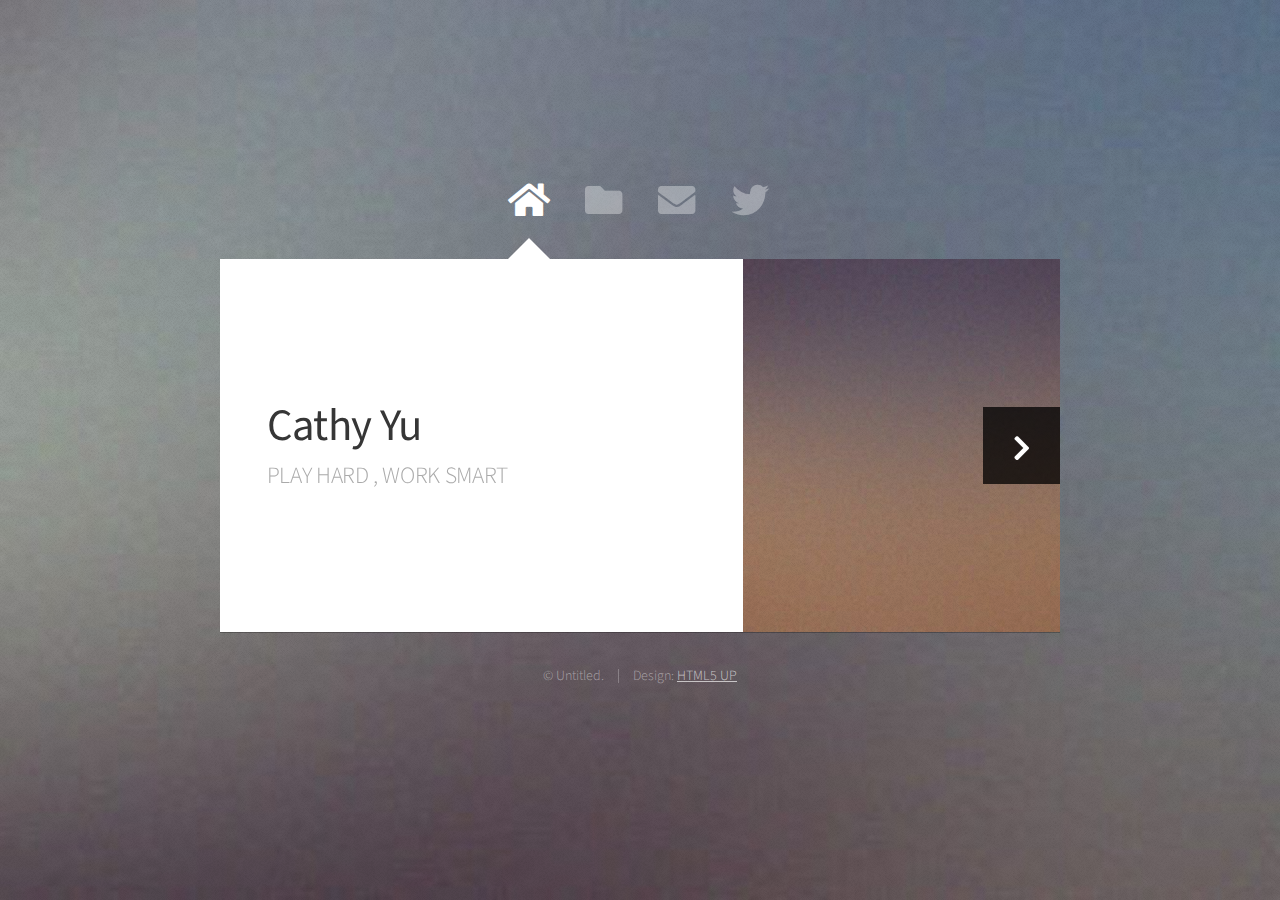
<file: index.html>
<!DOCTYPE HTML>
<html>
	<head>
		<title>My web</title>
		<meta charset="utf-8" />
		<meta name="viewport" content="width=device-width, initial-scale=1, user-scalable=no" />
		<link rel="stylesheet" href="assets/css/main.css" />
		<noscript><link rel="stylesheet" href="assets/css/noscript.css" /></noscript>
	</head>
	<body class="is-preload">

		<!-- Wrapper-->
			<div id="wrapper">

				<!-- Nav -->
					<nav id="nav">
						<a href="#" class="icon solid fa-home"><span>Home</span></a>
						<a href="#work" class="icon solid fa-folder"><span>Work</span></a>
						<a href="#contact" class="icon solid fa-envelope"><span>Contact</span></a>
						<a href="https://twitter.com/ajlkn" class="icon brands fa-twitter"><span>Twitter</span></a>
					</nav>

				<!-- Main -->
					<div id="main">

						<!-- Me -->
							<article id="home" class="panel intro">
								<header>
									<h1>Cathy Yu</h1>
									<p>PLAY HARD , WORK SMART</p>
								</header>
								<a href="#work" class="jumplink pic">
									<span class="arrow icon solid fa-chevron-right"><span>See my work</span></span>
									<img src="images/pic12.jpg" alt="" />
								</a>
							</article>

						<!-- Work -->
							<article id="work" class="panel">
								<header>
									<h2>Work</h2>
								</header>
								<p>
									Phasellus enim sapien, blandit ullamcorper elementum eu, condimentum eu elit.
									Vestibulum ante ipsum primis in faucibus orci luctus et ultrices posuere cubilia
									luctus elit eget interdum.
								</p>
								<section>
									<div class="row">
										<div class="col-4 col-6-medium col-12-small">
											<a target="_blank" href="index1.html" class="image fit"><img src="images/pic01.jpg" alt=""></a>
											大家來學網站開發
										</div>
										<div class="col-4 col-6-medium col-12-small">
											<a href="#" class="image fit"><img src="images/pic02.jpg" alt=""></a>
											網站程式設計實務
										</div>
										<div class="col-4 col-6-medium col-12-small">
											<a href="#" class="image fit"><img src="images/pic03.jpg" alt=""></a>
											Box Model
										</div>
										<div class="col-4 col-6-medium col-12-small">
											<a href="#" class="image fit"><img src="images/pic04.jpg" alt=""></a>
										</div>
										<div class="col-4 col-6-medium col-12-small">
											<a href="#" class="image fit"><img src="images/pic05.jpg" alt=""></a>
										</div>
										<div class="col-4 col-6-medium col-12-small">
											<a href="#" class="image fit"><img src="images/pic06.jpg" alt=""></a>
										</div>
										<div class="col-4 col-6-medium col-12-small">
											<a href="#" class="image fit"><img src="images/pic07.jpg" alt=""></a>
										</div>
										<div class="col-4 col-6-medium col-12-small">
											<a href="#" class="image fit"><img src="images/pic08.jpg" alt=""></a>
										</div>
										<div class="col-4 col-6-medium col-12-small">
											<a href="#" class="image fit"><img src="images/pic09.jpg" alt=""></a>
										</div>
										<div class="col-4 col-6-medium col-12-small">
											<a href="#" class="image fit"><img src="images/pic10.jpg" alt=""></a>
										</div>
										<div class="col-4 col-6-medium col-12-small">
											<a href="#" class="image fit"><img src="images/pic11.jpg" alt=""></a>
										</div>
										<div class="col-4 col-6-medium col-12-small">
											<a href="#" class="image fit"><img src="images/pic12.jpg" alt=""></a>
										</div>
									</div>
								</section>
							</article>

						<!-- Contact -->
							<article id="contact" class="panel">
								<header>
									<h2>Contact Me</h2>
								</header>
								<form action="#" method="post">
									<div>
										<div class="row">
											<div class="col-6 col-12-medium">
												<input type="text" name="name" placeholder="Name" />
											</div>
											<div class="col-6 col-12-medium">
												<input type="text" name="email" placeholder="Email" />
											</div>
											<div class="col-12">
												<input type="text" name="subject" placeholder="Subject" />
											</div>
											<div class="col-12">
												<textarea name="message" placeholder="Message" rows="6"></textarea>
											</div>
											<div class="col-12">
												<input type="submit" value="Send Message" />
											</div>
										</div>
									</div>
								</form>
							</article>

					</div>

				<!-- Footer -->
					<div id="footer">
						<ul class="copyright">
							<li>&copy; Untitled.</li><li>Design: <a href="http://html5up.net">HTML5 UP</a></li>
						</ul>
					</div>

			</div>

		<!-- Scripts -->
			<script src="assets/js/jquery.min.js"></script>
			<script src="assets/js/browser.min.js"></script>
			<script src="assets/js/breakpoints.min.js"></script>
			<script src="assets/js/util.js"></script>
			<script src="assets/js/main.js"></script>

	</body>
</html>
</file>
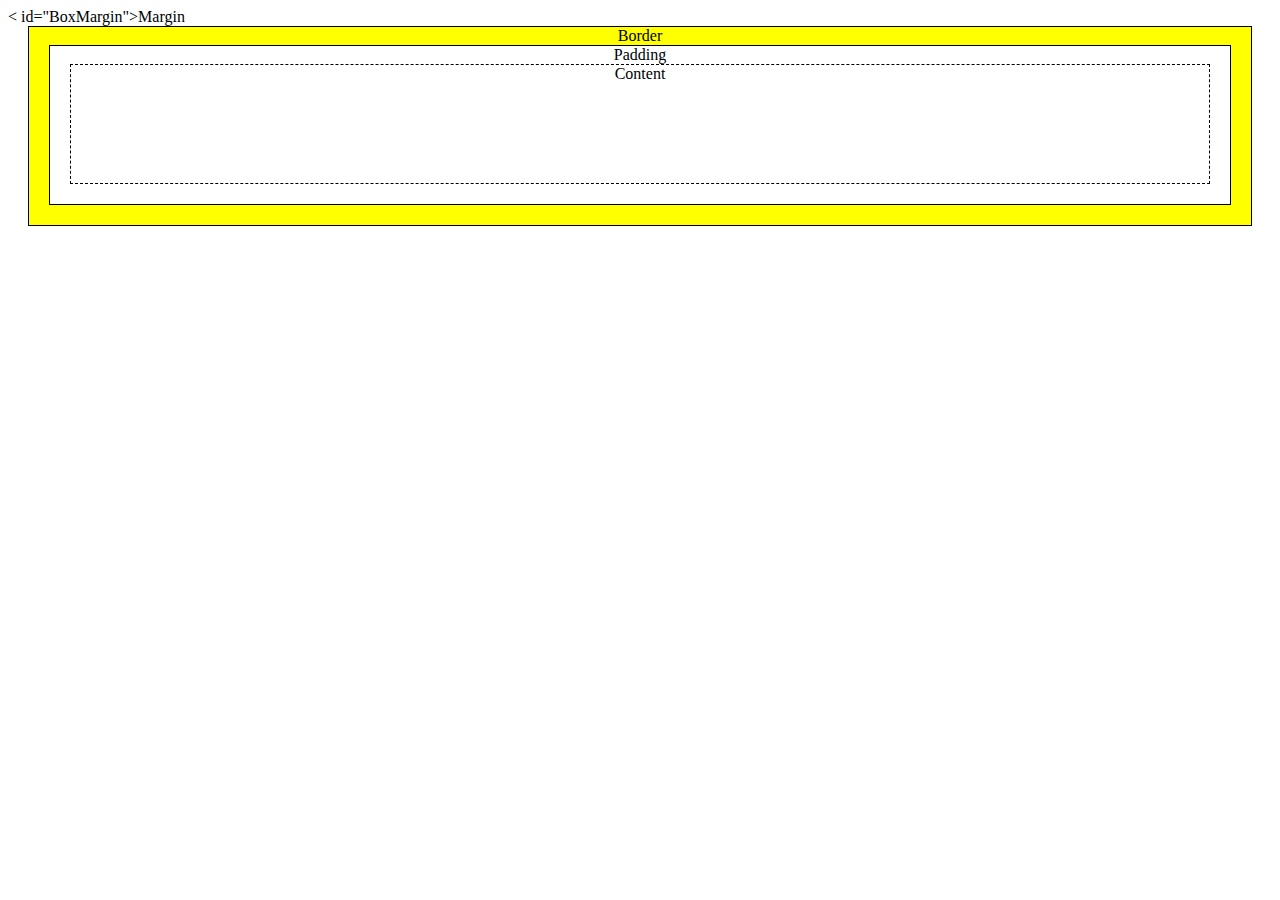
<file: box.html>
<!DOCTYPE html>

<html>
    <head>
        <meta charset="utf-8">
        <title></title>
        <link rel="stylesheet" href="box.css">
    </head>
    <body>
        <
        
        id="BoxMargin">Margin
            <div id="BoxBorder">Border
                <div id="BoxPadding">Padding
                    <div id="BoxContent">Content</div>
                </div>
            </div>
        </div>
    </body>
</html>
</file>
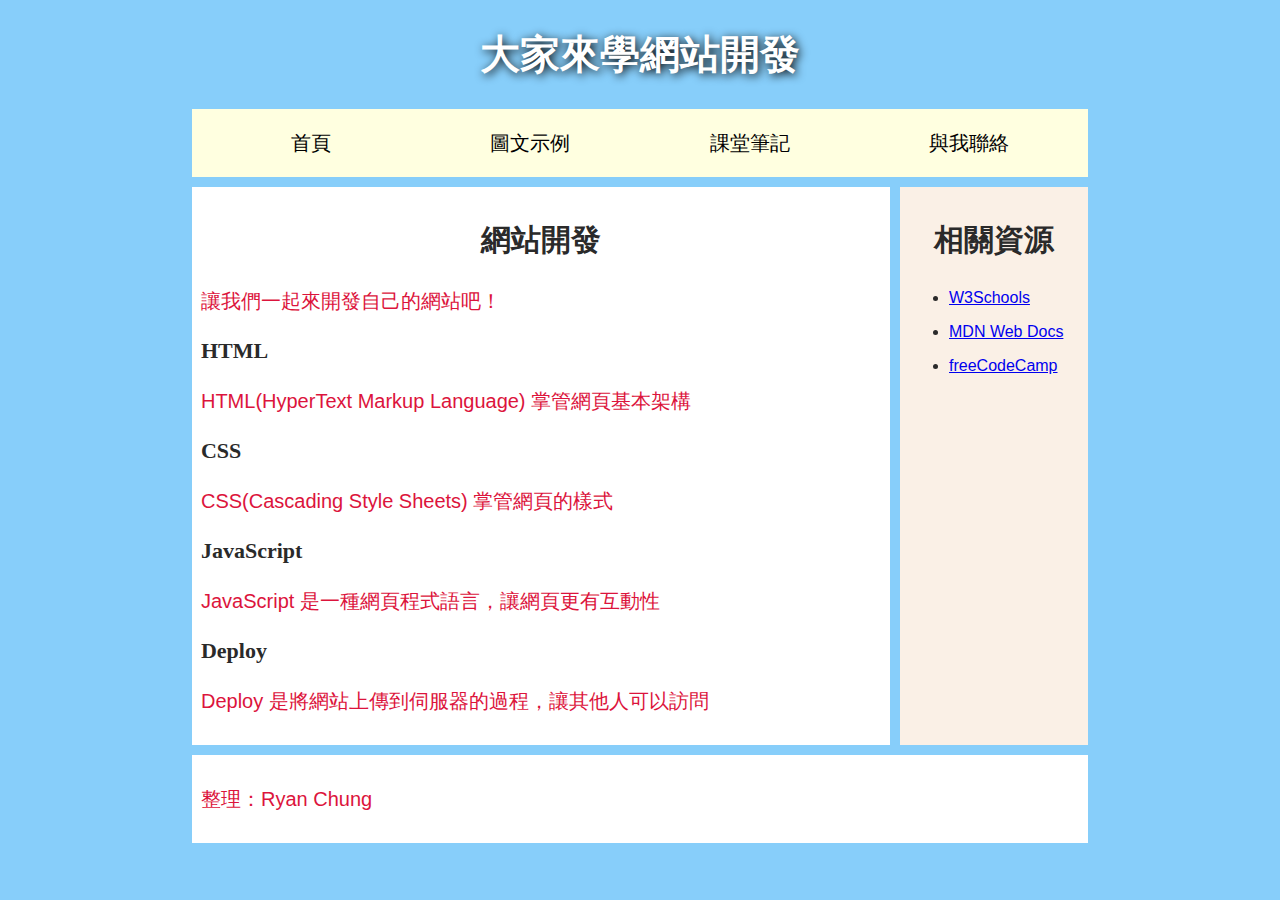
<file: index1.html>
<!DOCTYPE html>
<html>
    <head>
        <meta charset="utf-8">
        <title>My Web 123</title>
        <link rel="stylesheet" href="style.css">
    </head>
    <body>
        <header>
            <h1>大家來學網站開發</h1>
        </header>
        <nav>
            <ul>
                <li><a href="#">首頁</a></li>
                <li><a href="images.html">圖文示例</a></li>
                <li><a href="#">課堂筆記</a></li>
                <li><a href="contact_us.html">與我聯絡</a></li>
            </ul>
        </nav>
        <main>
            <article>
                <h2>網站開發</h2>
                <p>讓我們一起來開發自己的網站吧！</p>
                    <h3>HTML</h3>
                    <p>HTML(HyperText Markup Language) 掌管網頁基本架構</p>
                    <h3>CSS</h3>
                    <p>CSS(Cascading Style Sheets) 掌管網頁的樣式</p>
                    <h3>JavaScript</h3>
                    <p>JavaScript 是一種網頁程式語言，讓網頁更有互動性</p>
                    <h3>Deploy</h3>
                    <p>Deploy 是將網站上傳到伺服器的過程，讓其他人可以訪問</p>
            </article>
            <aside>
                <h2>相關資源</h2>
                <ul>
                    <li><a target="_blank" href="https://www.w3schools.com/">W3Schools</a></li>
                    <li><a target="_blank" href="https://developer.mozilla.org/">MDN Web Docs</a></li>
                    <li><a target="_blank" href="https://www.freecodecamp.org/">freeCodeCamp</a></li>
                </ul>
            </aside>
        </main>
        <footer>
            <p>整理：Ryan Chung</p>
        </footer>
    </body>
</html>
</file>
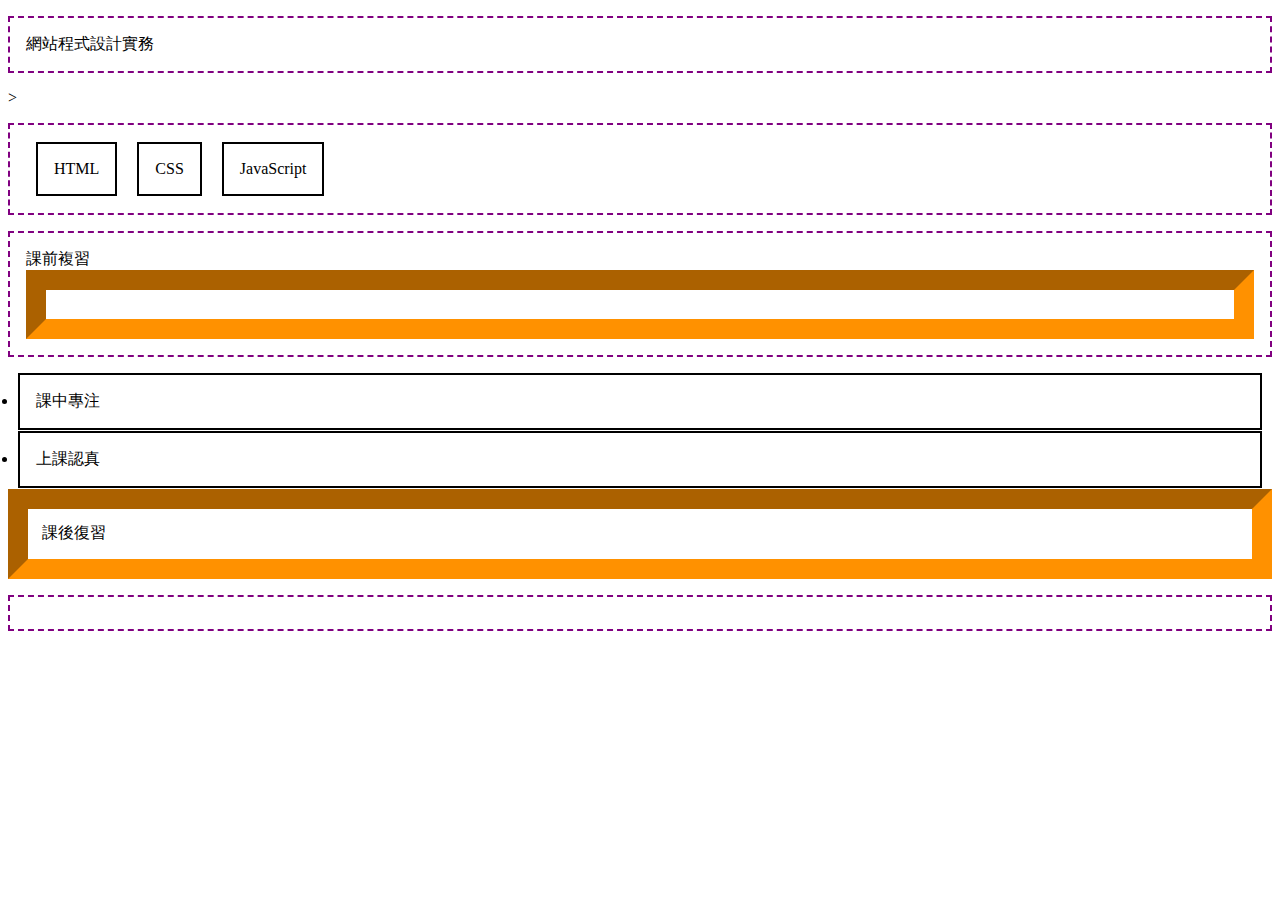
<file: index2.html>
<!DOCTYPE html>

<html>
    <head>
        <meta charset="utf-8">
        <title></title>
      
        <link rel="stylesheet" href="style-new.css">
    </head>
    <body>
        <p>網站程式設計實務</p>>
        <ul>

            <li>HTML</li>
            <li>CSS</li>
            <li>JavaScript</li>
        </ul>
        
        <p>課前複習<span class="block"><li>課中專注</li><li>上課認真</li></span>
        <span class="block">課後復習</span></p>
    </body>
</html>
</file>
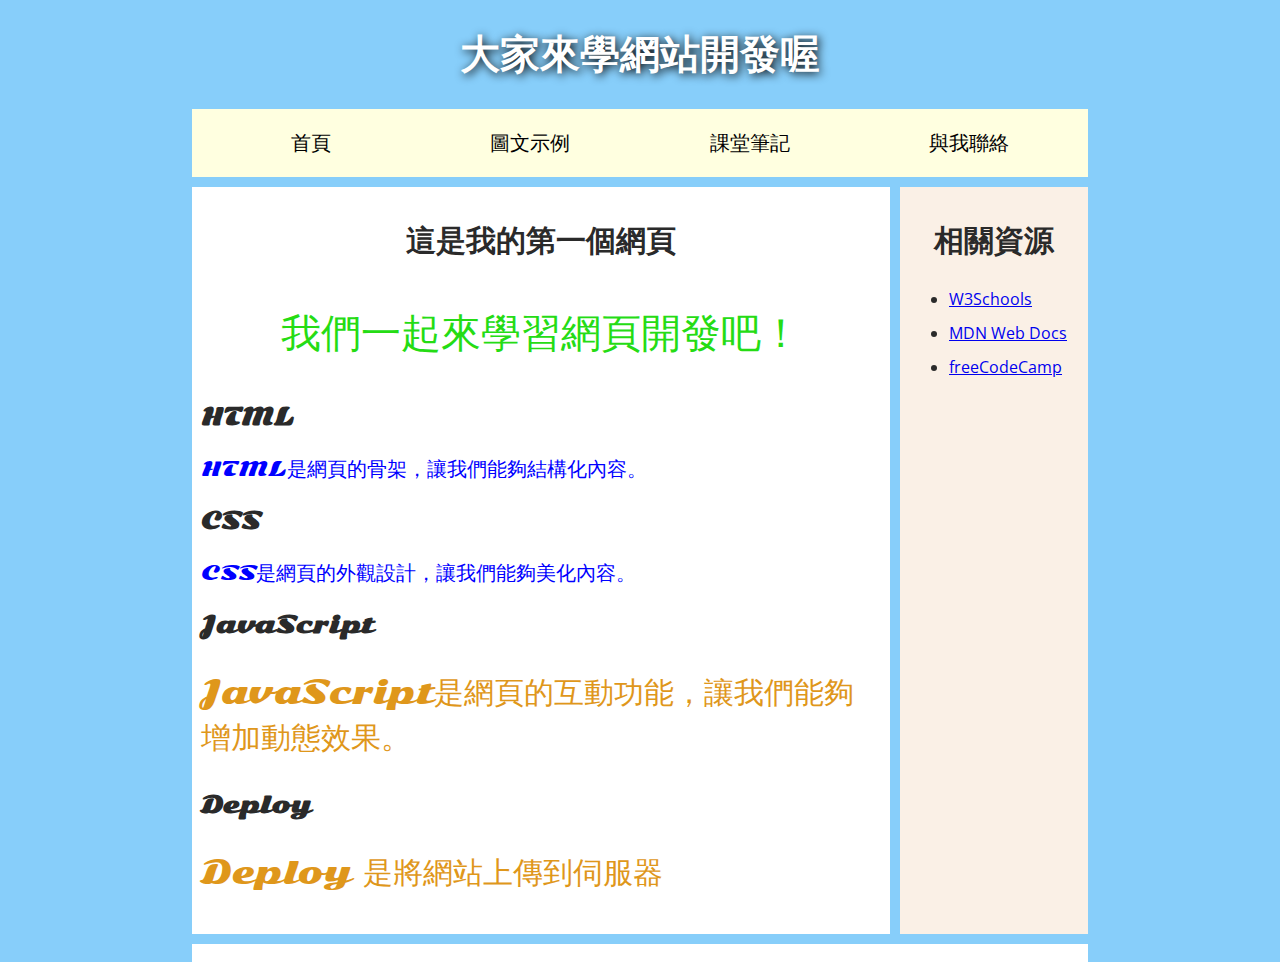
<file: index3.html>
<!DOCTYPE html>
<html>
    <head>
        <meta charset="utf-8">
        <title>My Web</title>
        <!-- //下面2行套用內部跟外部的CSS -->
        <link href="https://fonts.googleapis.com/css?family=Open+Sans+Condensed:300|Sonsie+One" rel="stylesheet">
        <link rel="stylesheet" href="style.css">
    </head>
    <body>
        <header>
            <h1>大家來學網站開發喔</h1>
        </header>
        <nav>
            <ul>
                <li><a href="#">首頁</a></li>
                <li><a href="images.html">圖文示例</a></li>
                <li><a href="#">課堂筆記</a></li>
                <li><a href="contact_us.html">與我聯絡</a></li>
            </ul>
        </nav>
        <main>
            <article>
                <h2>這是我的第一個網頁</h2>
                <p id="slogan">我們一起來學習網頁開發吧！</p>              
                    <h3>HTML</h3>
                    <p class="blueFont">HTML是網頁的骨架，讓我們能夠結構化內容。</p>                           
                    <h3>CSS</h3>
                    <p class="blueFont">CSS是網頁的外觀設計，讓我們能夠美化內容。</p>                      
                    <h3>JavaScript</h3>
                    <p class="redFont">JavaScript是網頁的互動功能，讓我們能夠增加動態效果。</p>              
                    <h3>Deploy</h3>
                    <p class="redFont">Deploy 是將網站上傳到伺服器</p>
                </article>           
            <aside>
                <h2>相關資源</h2>
                <ul>
                    <li><a target="_blank" href="https://www.w3schools.com/">W3Schools</a></li>
                    <li><a target="_blank" href="https://developer.mozilla.org/">MDN Web Docs</a></li>
                    <li><a target="_blank" href="https://www.freecodecamp.org/">freeCodeCamp</a></li>
                </ul>
            </aside>            
        </main>
        <footer>
            <!-- <p>整理:Cathy Yu</p> -->
        </footer>
    </body>
</html>
</file>
<file: assets/css/noscript.css>
/* Wrapper */

	#wrapper {
		opacity: 1 !important;
	}

/* Nav */

	#nav a {
		opacity: 1.0;
	}

		#nav a:before, #nav a:after {
			display: none;
		}

		#nav a span {
			top: 0;
			opacity: 1.0;
		}

			#nav a span:after {
				display: none;
			}

/* Main */

	#main {
		background: none;
		box-shadow: none;
	}

		#main > .panel {
			background: #ffffff;
			margin-bottom: 2em;
		}

			#main > .panel:last-child {
				margin-bottom: 0;
			}
</file>
<file: box.css>
div{
    border:1px solid black;
    margin:20px;
    text-align: center;
    margin-top: 0px;
}

#BoxContent{
    padding-bottom: 100px;
    border: 1px dashed black;
}
#BoxBorder{
    background-color: yellow;
}
#BoxPadding{
    background-color: white;
}
#BoxMargin{
    border: 1px dashed black;
}
</file>
<file: style.css>
/* || General setup */

html, body {
    margin: 0;
    padding: 0;
  }
  
  html {
    font-size: 10px;
    background-color: lightskyblue;
  }
  
  body {
    width: 70%;
    margin: 0 auto;
  }
  
  /* || typography */
  
  h1, h2, h3 {
    font-family: 'Sonsie One', cursive;
    color: #2a2a2a;
  }
  
  p, input, li {
    font-family: 'Open Sans Condensed', sans-serif;
    color: #2a2a2a;
  }
  
  h1 {
    font-size: 4rem;
    text-align: center;
    color: white;
    text-shadow: 2px 2px 10px black;
  }
  
  h2 {
    font-size: 3rem;
    text-align: center;
  }
  
  h3 {
    font-size: 2.2rem;
  }
  
  p, li {
    font-size: 1.6rem;
    line-height: 1.5;
  }
  
  /* || header layout */
  
  nav, article, aside, footer {
    background-color: white;
    padding: 1%;
  }
  
  nav {
    height: 50px;
    background-color: lightyellow;
    display: flex;
    margin-bottom: 10px;
  }
  
  nav ul {
    padding: 0;
    list-style-type: none; 
    flex: 2;
    display: flex;
  }
  
  nav li {
    display: inline;
    text-align: center;
    flex: 1;
  }
  
  nav a {
    display: inline-block;
    font-size: 2rem;
    text-transform: uppercase;
    text-decoration: none;
    color: black;
  }
  
  nav form {
    flex: 1;
    display: flex;
    align-items: center;
    height: 100%;
    padding: 0 2em;
  }
  
  input {
    font-size: 1.6rem;
    height: 32px;
  }
  
  input[type="search"] {
    flex: 3;
  }
  
  input[type="submit"] {
    flex: 1;
    margin-left: 1rem;
    background: #333;
    border: 0;
    color: white;
  }
  
  /* || main layout */
  
  main {
    display: flex;
  }
  
  article {
    flex: 4;
  }
  
  aside {
    flex: 1;
    margin-left: 10px;
    background-color: linen;
  }
  
  aside li {
    padding-bottom: 10px;
  }
  
  footer {
    margin-top: 10px;
  }

 img{
   width: 30%; /*把圖片縮小*/
 } 

 p{
    color:crimson;
    font-size: 20px;
 }

 #slogan{
    color:rgb(37, 220, 20);
    font-size: 4rem;
    text-align: center;
    /*font-family: 'Sonsie One', cursive;*/
 }

 .blueFont{
    color:blue;
    font-size: 20px;
    font-family: 'Sonsie One', cursive;
 }

 .redFont{
  color:rgb(223, 151, 27);
  font-size: 30px;
  font-family: 'Sonsie One', cursive;
}

 label{
    color:crimson;
    font-size: 20px;
 }
 input[type="text"]{
    background-color: rgb(255, 187, 0);
 }
 input{
    background-color: lime;
}
</file>
<file: style-new.css>
/* p, ul{
    border:2px dashed purple;
    padding:1em;
} */
p, ul{      
    border:2px dashed purple;
    padding:1em;
}
.block{
    border:20px inset rgb(255, 145, 0);
    padding:.9em;
}
li{
    border: 2px solid black;
    padding: 1em;
    margin: 1px 10px;
}
/* .block{
     border: 10px outset blue; 
    padding: .5em;
} */

ul{
    display:flex;
    list-style: none;
}
li{
    margin: 1px 10px;
}
.block{
    display: block;
}
</file>
<file: assets/css/main.css>
@import url("https://fonts.googleapis.com/css?family=Source+Sans+Pro:300,400,300italic,400italic");
@import url("fontawesome-all.min.css");

html, body, div, span, applet, object,
iframe, h1, h2, h3, h4, h5, h6, p, blockquote,
pre, a, abbr, acronym, address, big, cite,
code, del, dfn, em, img, ins, kbd, q, s, samp,
small, strike, strong, sub, sup, tt, var, b,
u, i, center, dl, dt, dd, ol, ul, li, fieldset,
form, label, legend, table, caption, tbody,
tfoot, thead, tr, th, td, article, aside,
canvas, details, embed, figure, figcaption,
footer, header, hgroup, menu, nav, output, ruby,
section, summary, time, mark, audio, video {
	margin: 0;
	padding: 0;
	border: 0;
	font-size: 100%;
	font: inherit;
	vertical-align: baseline;}

article, aside, details, figcaption, figure,
footer, header, hgroup, menu, nav, section {
	display: block;}

body {
	line-height: 1;
}

ol, ul {
	list-style: none;
}

blockquote, q {
	quotes: none;
}

	blockquote:before, blockquote:after, q:before, q:after {
		content: '';
		content: none;
	}

table {
	border-collapse: collapse;
	border-spacing: 0;
}

body {
	-webkit-text-size-adjust: none;
}

mark {
	background-color: transparent;
	color: inherit;
}

input::-moz-focus-inner {
	border: 0;
	padding: 0;
}

input, select, textarea {
	-moz-appearance: none;
	-webkit-appearance: none;
	-ms-appearance: none;
	appearance: none;
}

/* Row */

	.row {
		display: flex;
		flex-wrap: wrap;
		box-sizing: border-box;
		align-items: stretch;
		color: #d78111;	}

		.row > * {
			box-sizing: border-box;
		}

		.row.gtr-uniform > * > :last-child {
			margin-bottom: 0;
		}

		.row.aln-left {
			justify-content: flex-start;
		}

		.row.aln-center {
			justify-content: center;
		}

		.row.aln-right {
			justify-content: flex-end;
		}

		.row.aln-top {
			align-items: flex-start;
		}

		.row.aln-middle {
			align-items: center;
		}

		.row.aln-bottom {
			align-items: flex-end;
		}

		.row > .imp {
			order: -1;
		}

		.row > .col-1 {
			width: 8.33333%;
		}

		.row > .off-1 {
			margin-left: 8.33333%;
		}

		.row > .col-2 {
			width: 16.66667%;
		}

		.row > .off-2 {
			margin-left: 16.66667%;
		}

		.row > .col-3 {
			width: 25%;
		}

		.row > .off-3 {
			margin-left: 25%;
		}

		.row > .col-4 {
			width: 33.33333%;
		}

		.row > .off-4 {
			margin-left: 33.33333%;
		}

		.row > .col-5 {
			width: 41.66667%;
		}

		.row > .off-5 {
			margin-left: 41.66667%;
		}

		.row > .col-6 {
			width: 50%;
		}

		.row > .off-6 {
			margin-left: 50%;
		}

		.row > .col-7 {
			width: 58.33333%;
		}

		.row > .off-7 {
			margin-left: 58.33333%;
		}

		.row > .col-8 {
			width: 66.66667%;
		}

		.row > .off-8 {
			margin-left: 66.66667%;
		}

		.row > .col-9 {
			width: 75%;
		}

		.row > .off-9 {
			margin-left: 75%;
		}

		.row > .col-10 {
			width: 83.33333%;
		}

		.row > .off-10 {
			margin-left: 83.33333%;
		}

		.row > .col-11 {
			width: 91.66667%;
		}

		.row > .off-11 {
			margin-left: 91.66667%;
		}

		.row > .col-12 {
			width: 100%;
		}

		.row > .off-12 {
			margin-left: 100%;
		}

		.row.gtr-0 {
			margin-top: 0em;
			margin-left: 0em;
		}

			.row.gtr-0 > * {
				padding: 0em 0 0 0em;
			}

			.row.gtr-0.gtr-uniform {
				margin-top: 0em;
			}

				.row.gtr-0.gtr-uniform > * {
					padding-top: 0em;
				}

		.row.gtr-25 {
			margin-top: -0.3125em;
			margin-left: -0.3125em;
		}

			.row.gtr-25 > * {
				padding: 0.3125em 0 0 0.3125em;
			}

			.row.gtr-25.gtr-uniform {
				margin-top: -0.3125em;
			}

				.row.gtr-25.gtr-uniform > * {
					padding-top: 0.3125em;
				}

		.row.gtr-50 {
			margin-top: -0.625em;
			margin-left: -0.625em;
		}

			.row.gtr-50 > * {
				padding: 0.625em 0 0 0.625em;
			}

			.row.gtr-50.gtr-uniform {
				margin-top: -0.625em;
			}

				.row.gtr-50.gtr-uniform > * {
					padding-top: 0.625em;
				}

		.row {
			margin-top: -1.25em;
			margin-left: -1.25em;
		}

			.row > * {
				padding: 1.25em 0 0 1.25em;
			}

			.row.gtr-uniform {
				margin-top: -1.25em;
			}

				.row.gtr-uniform > * {
					padding-top: 1.25em;
				}

		.row.gtr-150 {
			margin-top: -1.875em;
			margin-left: -1.875em;
		}

			.row.gtr-150 > * {
				padding: 1.875em 0 0 1.875em;
			}

			.row.gtr-150.gtr-uniform {
				margin-top: -1.875em;
			}

				.row.gtr-150.gtr-uniform > * {
					padding-top: 1.875em;
				}

		.row.gtr-200 {
			margin-top: -2.5em;
			margin-left: -2.5em;
		}

			.row.gtr-200 > * {
				padding: 2.5em 0 0 2.5em;
			}

			.row.gtr-200.gtr-uniform {
				margin-top: -2.5em;
			}

				.row.gtr-200.gtr-uniform > * {
					padding-top: 2.5em;
				}

		@media screen and (max-width: 1680px) {

			.row {
				display: flex;
				flex-wrap: wrap;
				box-sizing: border-box;
				align-items: stretch;
			}

				.row > * {
					box-sizing: border-box;
				}

				.row.gtr-uniform > * > :last-child {
					margin-bottom: 0;
				}

				.row.aln-left {
					justify-content: flex-start;
				}

				.row.aln-center {
					justify-content: center;
				}

				.row.aln-right {
					justify-content: flex-end;
				}

				.row.aln-top {
					align-items: flex-start;
				}

				.row.aln-middle {
					align-items: center;
				}

				.row.aln-bottom {
					align-items: flex-end;
				}

				.row > .imp-xlarge {
					order: -1;
				}

				.row > .col-1-xlarge {
					width: 8.33333%;
				}

				.row > .off-1-xlarge {
					margin-left: 8.33333%;
				}

				.row > .col-2-xlarge {
					width: 16.66667%;
				}

				.row > .off-2-xlarge {
					margin-left: 16.66667%;
				}

				.row > .col-3-xlarge {
					width: 25%;
				}

				.row > .off-3-xlarge {
					margin-left: 25%;
				}

				.row > .col-4-xlarge {
					width: 33.33333%;
				}

				.row > .off-4-xlarge {
					margin-left: 33.33333%;
				}

				.row > .col-5-xlarge {
					width: 41.66667%;
				}

				.row > .off-5-xlarge {
					margin-left: 41.66667%;
				}

				.row > .col-6-xlarge {
					width: 50%;
				}

				.row > .off-6-xlarge {
					margin-left: 50%;
				}

				.row > .col-7-xlarge {
					width: 58.33333%;
				}

				.row > .off-7-xlarge {
					margin-left: 58.33333%;
				}

				.row > .col-8-xlarge {
					width: 66.66667%;
				}

				.row > .off-8-xlarge {
					margin-left: 66.66667%;
				}

				.row > .col-9-xlarge {
					width: 75%;
				}

				.row > .off-9-xlarge {
					margin-left: 75%;
				}

				.row > .col-10-xlarge {
					width: 83.33333%;
				}

				.row > .off-10-xlarge {
					margin-left: 83.33333%;
				}

				.row > .col-11-xlarge {
					width: 91.66667%;
				}

				.row > .off-11-xlarge {
					margin-left: 91.66667%;
				}

				.row > .col-12-xlarge {
					width: 100%;
				}

				.row > .off-12-xlarge {
					margin-left: 100%;
				}

				.row.gtr-0 {
					margin-top: 0em;
					margin-left: 0em;
				}

					.row.gtr-0 > * {
						padding: 0em 0 0 0em;
					}

					.row.gtr-0.gtr-uniform {
						margin-top: 0em;
					}

						.row.gtr-0.gtr-uniform > * {
							padding-top: 0em;
						}

				.row.gtr-25 {
					margin-top: -0.3125em;
					margin-left: -0.3125em;
				}

					.row.gtr-25 > * {
						padding: 0.3125em 0 0 0.3125em;
					}

					.row.gtr-25.gtr-uniform {
						margin-top: -0.3125em;
					}

						.row.gtr-25.gtr-uniform > * {
							padding-top: 0.3125em;
						}

				.row.gtr-50 {
					margin-top: -0.625em;
					margin-left: -0.625em;
				}

					.row.gtr-50 > * {
						padding: 0.625em 0 0 0.625em;
					}

					.row.gtr-50.gtr-uniform {
						margin-top: -0.625em;
					}

						.row.gtr-50.gtr-uniform > * {
							padding-top: 0.625em;
						}

				.row {
					margin-top: -1.25em;
					margin-left: -1.25em;
				}

					.row > * {
						padding: 1.25em 0 0 1.25em;
					}

					.row.gtr-uniform {
						margin-top: -1.25em;
					}

						.row.gtr-uniform > * {
							padding-top: 1.25em;
						}

				.row.gtr-150 {
					margin-top: -1.875em;
					margin-left: -1.875em;
				}

					.row.gtr-150 > * {
						padding: 1.875em 0 0 1.875em;
					}

					.row.gtr-150.gtr-uniform {
						margin-top: -1.875em;
					}

						.row.gtr-150.gtr-uniform > * {
							padding-top: 1.875em;
						}

				.row.gtr-200 {
					margin-top: -2.5em;
					margin-left: -2.5em;
				}

					.row.gtr-200 > * {
						padding: 2.5em 0 0 2.5em;
					}

					.row.gtr-200.gtr-uniform {
						margin-top: -2.5em;
					}

						.row.gtr-200.gtr-uniform > * {
							padding-top: 2.5em;
						}

		}

		@media screen and (max-width: 1280px) {

			.row {
				display: flex;
				flex-wrap: wrap;
				box-sizing: border-box;
				align-items: stretch;
			}

				.row > * {
					box-sizing: border-box;
				}

				.row.gtr-uniform > * > :last-child {
					margin-bottom: 0;
				}

				.row.aln-left {
					justify-content: flex-start;
				}

				.row.aln-center {
					justify-content: center;
				}

				.row.aln-right {
					justify-content: flex-end;
				}

				.row.aln-top {
					align-items: flex-start;
				}

				.row.aln-middle {
					align-items: center;
				}

				.row.aln-bottom {
					align-items: flex-end;
				}

				.row > .imp-large {
					order: -1;
				}

				.row > .col-1-large {
					width: 8.33333%;
				}

				.row > .off-1-large {
					margin-left: 8.33333%;
				}

				.row > .col-2-large {
					width: 16.66667%;
				}

				.row > .off-2-large {
					margin-left: 16.66667%;
				}

				.row > .col-3-large {
					width: 25%;
				}

				.row > .off-3-large {
					margin-left: 25%;
				}

				.row > .col-4-large {
					width: 33.33333%;
				}

				.row > .off-4-large {
					margin-left: 33.33333%;
				}

				.row > .col-5-large {
					width: 41.66667%;
				}

				.row > .off-5-large {
					margin-left: 41.66667%;
				}

				.row > .col-6-large {
					width: 50%;
				}

				.row > .off-6-large {
					margin-left: 50%;
				}

				.row > .col-7-large {
					width: 58.33333%;
				}

				.row > .off-7-large {
					margin-left: 58.33333%;
				}

				.row > .col-8-large {
					width: 66.66667%;
				}

				.row > .off-8-large {
					margin-left: 66.66667%;
				}

				.row > .col-9-large {
					width: 75%;
				}

				.row > .off-9-large {
					margin-left: 75%;
				}

				.row > .col-10-large {
					width: 83.33333%;
				}

				.row > .off-10-large {
					margin-left: 83.33333%;
				}

				.row > .col-11-large {
					width: 91.66667%;
				}

				.row > .off-11-large {
					margin-left: 91.66667%;
				}

				.row > .col-12-large {
					width: 100%;
				}

				.row > .off-12-large {
					margin-left: 100%;
				}

				.row.gtr-0 {
					margin-top: 0em;
					margin-left: 0em;
				}

					.row.gtr-0 > * {
						padding: 0em 0 0 0em;
					}

					.row.gtr-0.gtr-uniform {
						margin-top: 0em;
					}

						.row.gtr-0.gtr-uniform > * {
							padding-top: 0em;
						}

				.row.gtr-25 {
					margin-top: -0.3125em;
					margin-left: -0.3125em;
				}

					.row.gtr-25 > * {
						padding: 0.3125em 0 0 0.3125em;
					}

					.row.gtr-25.gtr-uniform {
						margin-top: -0.3125em;
					}

						.row.gtr-25.gtr-uniform > * {
							padding-top: 0.3125em;
						}

				.row.gtr-50 {
					margin-top: -0.625em;
					margin-left: -0.625em;
				}

					.row.gtr-50 > * {
						padding: 0.625em 0 0 0.625em;
					}

					.row.gtr-50.gtr-uniform {
						margin-top: -0.625em;
					}

						.row.gtr-50.gtr-uniform > * {
							padding-top: 0.625em;
						}

				.row {
					margin-top: -1.25em;
					margin-left: -1.25em;
				}

					.row > * {
						padding: 1.25em 0 0 1.25em;
					}

					.row.gtr-uniform {
						margin-top: -1.25em;
					}

						.row.gtr-uniform > * {
							padding-top: 1.25em;
						}

				.row.gtr-150 {
					margin-top: -1.875em;
					margin-left: -1.875em;
				}

					.row.gtr-150 > * {
						padding: 1.875em 0 0 1.875em;
					}

					.row.gtr-150.gtr-uniform {
						margin-top: -1.875em;
					}

						.row.gtr-150.gtr-uniform > * {
							padding-top: 1.875em;
						}

				.row.gtr-200 {
					margin-top: -2.5em;
					margin-left: -2.5em;
				}

					.row.gtr-200 > * {
						padding: 2.5em 0 0 2.5em;
					}

					.row.gtr-200.gtr-uniform {
						margin-top: -2.5em;
					}

						.row.gtr-200.gtr-uniform > * {
							padding-top: 2.5em;
						}

		}

		@media screen and (max-width: 980px) {

			.row {
				display: flex;
				flex-wrap: wrap;
				box-sizing: border-box;
				align-items: stretch;
			}

				.row > * {
					box-sizing: border-box;
				}

				.row.gtr-uniform > * > :last-child {
					margin-bottom: 0;
				}

				.row.aln-left {
					justify-content: flex-start;
				}

				.row.aln-center {
					justify-content: center;
				}

				.row.aln-right {
					justify-content: flex-end;
				}

				.row.aln-top {
					align-items: flex-start;
				}

				.row.aln-middle {
					align-items: center;
				}

				.row.aln-bottom {
					align-items: flex-end;
				}

				.row > .imp-medium {
					order: -1;
				}

				.row > .col-1-medium {
					width: 8.33333%;
				}

				.row > .off-1-medium {
					margin-left: 8.33333%;
				}

				.row > .col-2-medium {
					width: 16.66667%;
				}

				.row > .off-2-medium {
					margin-left: 16.66667%;
				}

				.row > .col-3-medium {
					width: 25%;
				}

				.row > .off-3-medium {
					margin-left: 25%;
				}

				.row > .col-4-medium {
					width: 33.33333%;
				}

				.row > .off-4-medium {
					margin-left: 33.33333%;
				}

				.row > .col-5-medium {
					width: 41.66667%;
				}

				.row > .off-5-medium {
					margin-left: 41.66667%;
				}

				.row > .col-6-medium {
					width: 50%;
				}

				.row > .off-6-medium {
					margin-left: 50%;
				}

				.row > .col-7-medium {
					width: 58.33333%;
				}

				.row > .off-7-medium {
					margin-left: 58.33333%;
				}

				.row > .col-8-medium {
					width: 66.66667%;
				}

				.row > .off-8-medium {
					margin-left: 66.66667%;
				}

				.row > .col-9-medium {
					width: 75%;
				}

				.row > .off-9-medium {
					margin-left: 75%;
				}

				.row > .col-10-medium {
					width: 83.33333%;
				}

				.row > .off-10-medium {
					margin-left: 83.33333%;
				}

				.row > .col-11-medium {
					width: 91.66667%;
				}

				.row > .off-11-medium {
					margin-left: 91.66667%;
				}

				.row > .col-12-medium {
					width: 100%;
				}

				.row > .off-12-medium {
					margin-left: 100%;
				}

				.row.gtr-0 {
					margin-top: 0em;
					margin-left: 0em;
				}

					.row.gtr-0 > * {
						padding: 0em 0 0 0em;
					}

					.row.gtr-0.gtr-uniform {
						margin-top: 0em;
					}

						.row.gtr-0.gtr-uniform > * {
							padding-top: 0em;
						}

				.row.gtr-25 {
					margin-top: -0.3125em;
					margin-left: -0.3125em;
				}

					.row.gtr-25 > * {
						padding: 0.3125em 0 0 0.3125em;
					}

					.row.gtr-25.gtr-uniform {
						margin-top: -0.3125em;
					}

						.row.gtr-25.gtr-uniform > * {
							padding-top: 0.3125em;
						}

				.row.gtr-50 {
					margin-top: -0.625em;
					margin-left: -0.625em;
				}

					.row.gtr-50 > * {
						padding: 0.625em 0 0 0.625em;
					}

					.row.gtr-50.gtr-uniform {
						margin-top: -0.625em;
					}

						.row.gtr-50.gtr-uniform > * {
							padding-top: 0.625em;
						}

				.row {
					margin-top: -1.25em;
					margin-left: -1.25em;
				}

					.row > * {
						padding: 1.25em 0 0 1.25em;
					}

					.row.gtr-uniform {
						margin-top: -1.25em;
					}

						.row.gtr-uniform > * {
							padding-top: 1.25em;
						}

				.row.gtr-150 {
					margin-top: -1.875em;
					margin-left: -1.875em;
				}

					.row.gtr-150 > * {
						padding: 1.875em 0 0 1.875em;
					}

					.row.gtr-150.gtr-uniform {
						margin-top: -1.875em;
					}

						.row.gtr-150.gtr-uniform > * {
							padding-top: 1.875em;
						}

				.row.gtr-200 {
					margin-top: -2.5em;
					margin-left: -2.5em;
				}

					.row.gtr-200 > * {
						padding: 2.5em 0 0 2.5em;
					}

					.row.gtr-200.gtr-uniform {
						margin-top: -2.5em;
					}

						.row.gtr-200.gtr-uniform > * {
							padding-top: 2.5em;
						}

		}

		@media screen and (max-width: 736px) {

			.row {
				display: flex;
				flex-wrap: wrap;
				box-sizing: border-box;
				align-items: stretch;
			}

				.row > * {
					box-sizing: border-box;
				}

				.row.gtr-uniform > * > :last-child {
					margin-bottom: 0;
				}

				.row.aln-left {
					justify-content: flex-start;
				}

				.row.aln-center {
					justify-content: center;
				}

				.row.aln-right {
					justify-content: flex-end;
				}

				.row.aln-top {
					align-items: flex-start;
				}

				.row.aln-middle {
					align-items: center;
				}

				.row.aln-bottom {
					align-items: flex-end;
				}

				.row > .imp-small {
					order: -1;
				}

				.row > .col-1-small {
					width: 8.33333%;
				}

				.row > .off-1-small {
					margin-left: 8.33333%;
				}

				.row > .col-2-small {
					width: 16.66667%;
				}

				.row > .off-2-small {
					margin-left: 16.66667%;
				}

				.row > .col-3-small {
					width: 25%;
				}

				.row > .off-3-small {
					margin-left: 25%;
				}

				.row > .col-4-small {
					width: 33.33333%;
				}

				.row > .off-4-small {
					margin-left: 33.33333%;
				}

				.row > .col-5-small {
					width: 41.66667%;
				}

				.row > .off-5-small {
					margin-left: 41.66667%;
				}

				.row > .col-6-small {
					width: 50%;
				}

				.row > .off-6-small {
					margin-left: 50%;
				}

				.row > .col-7-small {
					width: 58.33333%;
				}

				.row > .off-7-small {
					margin-left: 58.33333%;
				}

				.row > .col-8-small {
					width: 66.66667%;
				}

				.row > .off-8-small {
					margin-left: 66.66667%;
				}

				.row > .col-9-small {
					width: 75%;
				}

				.row > .off-9-small {
					margin-left: 75%;
				}

				.row > .col-10-small {
					width: 83.33333%;
				}

				.row > .off-10-small {
					margin-left: 83.33333%;
				}

				.row > .col-11-small {
					width: 91.66667%;
				}

				.row > .off-11-small {
					margin-left: 91.66667%;
				}

				.row > .col-12-small {
					width: 100%;
				}

				.row > .off-12-small {
					margin-left: 100%;
				}

				.row.gtr-0 {
					margin-top: 0em;
					margin-left: 0em;
				}

					.row.gtr-0 > * {
						padding: 0em 0 0 0em;
					}

					.row.gtr-0.gtr-uniform {
						margin-top: 0em;
					}

						.row.gtr-0.gtr-uniform > * {
							padding-top: 0em;
						}

				.row.gtr-25 {
					margin-top: -0.3125em;
					margin-left: -0.3125em;
				}

					.row.gtr-25 > * {
						padding: 0.3125em 0 0 0.3125em;
					}

					.row.gtr-25.gtr-uniform {
						margin-top: -0.3125em;
					}

						.row.gtr-25.gtr-uniform > * {
							padding-top: 0.3125em;
						}

				.row.gtr-50 {
					margin-top: -0.625em;
					margin-left: -0.625em;
				}

					.row.gtr-50 > * {
						padding: 0.625em 0 0 0.625em;
					}

					.row.gtr-50.gtr-uniform {
						margin-top: -0.625em;
					}

						.row.gtr-50.gtr-uniform > * {
							padding-top: 0.625em;
						}

				.row {
					margin-top: -1.25em;
					margin-left: -1.25em;
				}

					.row > * {
						padding: 1.25em 0 0 1.25em;
					}

					.row.gtr-uniform {
						margin-top: -1.25em;
					}

						.row.gtr-uniform > * {
							padding-top: 1.25em;
						}

				.row.gtr-150 {
					margin-top: -1.875em;
					margin-left: -1.875em;
				}

					.row.gtr-150 > * {
						padding: 1.875em 0 0 1.875em;
					}

					.row.gtr-150.gtr-uniform {
						margin-top: -1.875em;
					}

						.row.gtr-150.gtr-uniform > * {
							padding-top: 1.875em;
						}

				.row.gtr-200 {
					margin-top: -2.5em;
					margin-left: -2.5em;
				}

					.row.gtr-200 > * {
						padding: 2.5em 0 0 2.5em;
					}

					.row.gtr-200.gtr-uniform {
						margin-top: -2.5em;
					}

						.row.gtr-200.gtr-uniform > * {
							padding-top: 2.5em;
						}

		}

/* Basic */

	html {
		box-sizing: border-box;
	}

	*, *:before, *:after {
		box-sizing: inherit;
	}

	body {
		background-image: url("images/overlay.png"), url("images/pic06.jpg");
		background-repeat: repeat, no-repeat;
		background-size: auto, 100% 100%;
		background-attachment: fixed;
		overflow-y: scroll;
	}

		body.is-preload *, body.is-preload *:before, body.is-preload *:after {
			-moz-animation: none !important;
			-webkit-animation: none !important;
			-ms-animation: none !important;
			animation: none !important;
			-moz-transition: none !important;
			-webkit-transition: none !important;
			-ms-transition: none !important;
			transition: none !important;
		}

	body, input, textarea, select {
		font-family: 'Source Sans Pro', sans-serif;
		font-weight: 300;
		color: #777777;
		font-size: 20pt;
		line-height: 1.75em;
	}

		@media screen and (max-width: 1680px) {

			body, input, textarea, select {
				font-size: 15pt;
			}

		}

		@media screen and (max-width: 1280px) {

			body, input, textarea, select {
				font-size: 14pt;
			}

		}

		@media screen and (max-width: 736px) {

			body, input, textarea, select {
				font-size: 12pt;
			}

		}

		@media screen and (max-width: 360px) {

			body, input, textarea, select {
				font-size: 11pt;
			}

		}

	strong, b, h1, h2, h3, h4, h5, h6 {
		font-weight: 400;
		color: #363636;
	}

	h1 {
		font-size: 2.4em;
		letter-spacing: -0.015em;
	}

	h2 {
		font-size: 1.8em;
		letter-spacing: -0.015em;
	}

	h3, h4, h5, h6 {
		font-size: 1.25em;
		letter-spacing: -0.015em;
	}

	@media screen and (max-width: 736px) {

		h1 {
			font-size: 1.75em;
		}

		h2 {
			font-size: 1.375em;
		}

		h3, h4, h5, h6 {
			font-size: 1em;
		}

	}

	blockquote {
		border-left: solid 0.5em #ddd;
		padding: 1em 0 1em 2em;
		font-style: italic;
	}

	em, i {
		font-style: italic;
	}

	hr {
		border: 0;
		border-top: solid 1px #ddd;
		padding: 1.5em 0 0 0;
		margin: 1.75em 0 0 0;
	}

	sub {
		position: relative;
		top: 0.5em;
		font-size: 0.8em;
	}

	sup {
		position: relative;
		top: -0.5em;
		font-size: 0.8em;
	}

	br.clear {
		clear: both;
	}

	p, ul, ol, dl, table, blockquote, form {
		margin-bottom: 2em;
	}

/* Table */

	table {
		width: 100%;
	}

		table.default tbody tr {
			border-bottom: solid 1px #f4f4f4;
		}

		table.default td {
			padding: 0.5em 1em 0.5em 1em;
		}

		table.default th {
			text-align: left;
			font-weight: 400;
			padding: 0.5em 1em 0.5em 1em;
		}

		table.default thead {
			border-bottom: solid 2px #f4f4f4;
		}

/* Form */

	form label {
		display: block;
		font-weight: 400;
		color: #363636;
		margin: 0 0 1em 0;
	}

	form input[type="text"],
	form input[type="email"],
	form input[type="password"],
	form select,
	form textarea {
		-webkit-appearance: none;
		border: 0;
		background: #f4f4f4;
		padding: 0.75em;
		width: 100%;
		-moz-transition: background-color .25s ease-in-out;
		-webkit-transition: background-color .25s ease-in-out;
		-ms-transition: background-color .25s ease-in-out;
		transition: background-color .25s ease-in-out;
	}

		form input[type="text"]:focus,
		form input[type="email"]:focus,
		form input[type="password"]:focus,
		form select:focus,
		form textarea:focus {
			background: #f8f8f8;
		}

	form input[type="text"],
	form input[type="email"],
	form input[type="password"],
	form select {
		line-height: 1.35em;
	}

	form ::-webkit-input-placeholder {
		color: #999;
	}

	form :-moz-placeholder {
		color: #999;
	}

	form ::-moz-placeholder {
		color: #999;
	}

	form :-ms-input-placeholder {
		color: #999;
	}

/* Section/Article */

	section, article {
		margin-bottom: 3em;
	}

		section > :last-child, section:last-child, article > :last-child, article:last-child {
			margin-bottom: 0;
		}

	header {
		margin: 0 0 1.5em 0;
	}

		header > p {
			margin: 0.5em 0 0 0;
			color: #aaa;
		}

		@media screen and (max-width: 736px) {

			header {
				margin: 0 0 1em 0;
			}

		}

/* Image */

	.image {
		display: inline-block;
	}

		.image img {
			display: block;
			width: 100%;
		}

		.image.fit {
			display: block;
			width: 100%;
		}

		.image.featured {
			display: block;
			width: 100%;
			margin: 0 0 2em 0;
		}

		.image.left {
			float: left;
			margin: 0 2em 2em 0;
		}

		.image.centered {
			display: block;
			margin: 0 0 2em 0;
		}

			.image.centered img {
				margin: 0 auto;
				width: auto;
			}

/* Button */

	input[type="button"],
	input[type="submit"],
	input[type="reset"],
	button,
	.button {
		-moz-transition: background-color .25s ease-in-out;
		-webkit-transition: background-color .25s ease-in-out;
		-ms-transition: background-color .25s ease-in-out;
		transition: background-color .25s ease-in-out;
		-webkit-appearance: none;
		display: inline-block;
		background-color: #222222;
		color: #ffffff;
		border: 0;
		cursor: pointer;
		outline: 0;
		padding: 0.7em 1.5em 0.7em 1.5em;
	}

		input[type="button"]:hover,
		input[type="submit"]:hover,
		input[type="reset"]:hover,
		button:hover,
		.button:hover {
			background-color: #333333;
		}

		input[type="button"]:active,
		input[type="submit"]:active,
		input[type="reset"]:active,
		button:active,
		.button:active {
			background-color: #444444;
		}

		input[type="button"].alt,
		input[type="submit"].alt,
		input[type="reset"].alt,
		button.alt,
		.button.alt {
			background-color: #777777;
		}

			input[type="button"].alt:hover,
			input[type="submit"].alt:hover,
			input[type="reset"].alt:hover,
			button.alt:hover,
			.button.alt:hover {
				background-color: #888888;
			}

			input[type="button"].alt:active,
			input[type="submit"].alt:active,
			input[type="reset"].alt:active,
			button.alt:active,
			.button.alt:active {
				background-color: #999999;
			}

		input[type="button"].small,
		input[type="submit"].small,
		input[type="reset"].small,
		button.small,
		.button.small {
			font-size: 0.75em;
		}

		input[type="button"].large,
		input[type="submit"].large,
		input[type="reset"].large,
		button.large,
		.button.large {
			font-size: 1.25em;
			padding: 0.5em 1.25em 0.5em 1.25em;
		}

		input[type="button"].xlarge,
		input[type="submit"].xlarge,
		input[type="reset"].xlarge,
		button.xlarge,
		.button.xlarge {
			font-size: 1.5em;
			padding: 0.5em 1.25em 0.5em 1.25em;
		}

		@media screen and (max-width: 736px) {

			input[type="button"],
			input[type="submit"],
			input[type="reset"],
			button,
			.button {
				width: 100%;
			}

		}

/* List */

	ul {
		list-style: disc;
		padding-left: 1em;
	}

		ul li {
			padding-left: 0.5em;
		}

	ol {
		list-style: decimal;
		padding-left: 1.25em;
	}

		ol li {
			padding-left: 0.25em;
		}

/* Actions */

	ul.actions {
		list-style: none;
		padding-left: 0;
	}

		ul.actions li {
			display: inline-block;
			padding-left: 0;
			margin: 0 0 0 0.5em;
		}

			ul.actions li:first-child {
				margin-left: 0;
			}

		@media screen and (max-width: 736px) {

			ul.actions li {
				display: block;
				margin: 0.75em 0 0 0;
			}

				ul.actions li:first-child {
					margin-top: 0;
				}

		}

/* Icons */

	.icon {
		text-decoration: none;
		position: relative;
		text-decoration: none;
	}

		.icon:before {
			-moz-osx-font-smoothing: grayscale;
			-webkit-font-smoothing: antialiased;
			display: inline-block;
			font-style: normal;
			font-variant: normal;
			text-rendering: auto;
			line-height: 1;
			text-transform: none !important;
			font-family: 'Font Awesome 5 Free';
			font-weight: 400;
		}

		.icon.solid:before {
			font-weight: 900;
		}

		.icon.brands:before {
			font-family: 'Font Awesome 5 Brands';
		}

		.icon:before {
			line-height: inherit;
		}

		.icon > .label {
			display: none;
		}

/* Nav */

	#nav {
		text-align: center;
		height: 4.25em;
		cursor: default;
	}

		#nav a {
			position: relative;
			display: inline-block;
			color: #ffffff;
			width: 1em;
			height: 1em;
			line-height: 0.9em;
			font-size: 2.5em;
			margin: 0 0.25em 0 0.25em;
			opacity: 0.35;
			outline: 0;
			-moz-transition: opacity .25s ease-in-out;
			-webkit-transition: opacity .25s ease-in-out;
			-ms-transition: opacity .25s ease-in-out;
			transition: opacity .25s ease-in-out;
		}

			#nav a.icon:before {
				padding-right: 0;
			}

			#nav a:before {
				font-size: 0.8em;
			}

			#nav a:after {
				content: '';
				display: block;
				position: absolute;
				left: 50%;
				bottom: -0.75em;
				margin-left: -0.5em;
				border-bottom: solid 0em #ffffff;
				border-left: solid 0.5em transparent;
				border-right: solid 0.5em transparent;
				-moz-transition: border-bottom-width .25s ease-in-out;
				-webkit-transition: border-bottom-width .25s ease-in-out;
				-ms-transition: border-bottom-width .25s ease-in-out;
				transition: border-bottom-width .25s ease-in-out;
			}

			#nav a span {
				display: block;
				position: absolute;
				background: #222222;
				color: #ffffff;
				top: -2.75em;
				font-size: 0.3em;
				height: 2.25em;
				line-height: 2.25em;
				left: 50%;
				opacity: 0;
				-moz-transition: opacity .25s ease-in-out;
				-webkit-transition: opacity .25s ease-in-out;
				-ms-transition: opacity .25s ease-in-out;
				transition: opacity .25s ease-in-out;
				width: 5.5em;
				margin-left: -2.75em;
			}

				#nav a span:after {
					content: '';
					display: block;
					position: absolute;
					bottom: -0.4em;
					left: 50%;
					margin-left: -0.6em;
					border-top: solid 0.6em #222222;
					border-left: solid 0.6em transparent;
					border-right: solid 0.6em transparent;
				}

			#nav a:hover {
				opacity: 1.0;
			}

				#nav a:hover span {
					opacity: 1.0;
				}

			#nav a.active {
				opacity: 1.0;
			}

				#nav a.active:after {
					border-bottom-width: 0.5em;
				}

		@media screen and (max-width: 980px) {

			#nav a span {
				display: none;
			}

		}

/* Wrapper */

	#wrapper {
		width: 45em;
		margin: 0 auto;
		min-height: 100vh;
		max-width: 100%;
		padding: 4em 0;
		display: -moz-flex;
		display: -webkit-flex;
		display: -ms-flex;
		display: flex;
		-moz-flex-direction: column;
		-webkit-flex-direction: column;
		-ms-flex-direction: column;
		flex-direction: column;
		-moz-align-items: center;
		-webkit-align-items: center;
		-ms-align-items: center;
		align-items: center;
		-moz-justify-content: center;
		-webkit-justify-content: center;
		-ms-justify-content: center;
		justify-content: center;
		-moz-transition: opacity 1s ease-in-out;
		-webkit-transition: opacity 1s ease-in-out;
		-ms-transition: opacity 1s ease-in-out;
		transition: opacity 1s ease-in-out;
	}

		body.is-preload #wrapper {
			opacity: 0;
		}

		@media screen and (max-width: 1280px) {

			#wrapper {
				padding: 3em 0;
				max-width: calc(100% - 6em);
			}

		}

		@media screen and (max-width: 980px) {

			#wrapper {
				padding: 1.5em 0;
				max-width: calc(100% - 8em);
			}

		}

		@media screen and (max-width: 736px) {

			#wrapper {
				padding: 1em 0;
				max-width: calc(100% - 2em);
			}

		}

		@media screen and (max-width: 360px) {

			#wrapper {
				padding: 1em 0;
				max-width: 100%;
			}

		}

/* Main */

	#main {
		position: relative;
		overflow: hidden;
		width: 100%;
		background: #ffffff;
		box-shadow: 0px 1px 0px 0px rgba(0, 0, 0, 0.25);
		-moz-transition: min-height 0.5s ease-in-out, max-height 0.5s ease-in-out;
		-webkit-transition: min-height 0.5s ease-in-out, max-height 0.5s ease-in-out;
		-ms-transition: min-height 0.5s ease-in-out, max-height 0.5s ease-in-out;
		transition: min-height 0.5s ease-in-out, max-height 0.5s ease-in-out;
	}

		#main > .panel {
			-moz-transition: opacity 0.25s ease-in-out;
			-webkit-transition: opacity 0.25s ease-in-out;
			-ms-transition: opacity 0.25s ease-in-out;
			transition: opacity 0.25s ease-in-out;
			margin-bottom: 0;
			position: relative;
			padding: 3.5em 2.5em 2.5em 2.5em;
			width: 100%;
		}

			#main > .panel.inactive {
				opacity: 0;
			}

			@media screen and (max-width: 736px) {

				#main > .panel {
					padding: 2em 1.5em 1.5em 1.5em;
				}

			}

			#main > .panel.intro {
				padding: 0;
				height: 20em;
				display: -moz-flex;
				display: -webkit-flex;
				display: -ms-flex;
				display: flex;
				-moz-flex-direction: row;
				-webkit-flex-direction: row;
				-ms-flex-direction: row;
				flex-direction: row;
				-moz-align-items: center;
				-webkit-align-items: center;
				-ms-align-items: center;
				align-items: center;
			}

				#main > .panel.intro .pic {
					text-decoration: none;
					position: relative;
					-moz-flex-grow: 0;
					-webkit-flex-grow: 0;
					-ms-flex-grow: 0;
					flex-grow: 0;
					-moz-flex-shrink: 0;
					-webkit-flex-shrink: 0;
					-ms-flex-shrink: 0;
					flex-shrink: 0;
					width: 17em;
					height: 100%;
				}

					#main > .panel.intro .pic:before {
						content: '';
						position: absolute;
						top: 0;
						left: 0;
						background: url("images/overlay.png");
						width: 100%;
						height: 100%;
						z-index: 1;
					}

					#main > .panel.intro .pic img {
						position: relative;
						display: block;
						position: absolute;
						top: 0;
						left: 0;
						width: 100%;
						height: 100%;
						-moz-object-fit: cover;
						-webkit-object-fit: cover;
						-ms-object-fit: cover;
						object-fit: cover;
						-moz-object-position: center;
						-webkit-object-position: center;
						-ms-object-position: center;
						object-position: center;
					}

					#main > .panel.intro .pic .arrow {
						display: block;
						position: absolute;
						right: 0;
						top: 50%;
						margin-top: -1.375em;
						width: 2.75em;
						height: 2.75em;
						background: #000;
						background: rgba(0, 0, 0, 0.75);
						color: #ffffff;
						text-align: center;
						line-height: 2.75em;
						font-size: 1.5em;
						z-index: 1;
						-moz-transition: width .15s ease-in-out, padding-right .15s ease-in-out;
						-webkit-transition: width .15s ease-in-out, padding-right .15s ease-in-out;
						-ms-transition: width .15s ease-in-out, padding-right .15s ease-in-out;
						transition: width .15s ease-in-out, padding-right .15s ease-in-out;
					}

						#main > .panel.intro .pic .arrow:before {
							position: relative;
							padding-right: 0;
							top: 0.125em;
						}

						#main > .panel.intro .pic .arrow span {
							display: block;
							text-indent: -9999px;
						}

					#main > .panel.intro .pic:hover .arrow {
						width: 3em;
						padding-right: 0.25em;
					}

				#main > .panel.intro header {
					-moz-flex-grow: 1;
					-webkit-flex-grow: 1;
					-ms-flex-grow: 1;
					flex-grow: 1;
					-moz-flex-shrink: 1;
					-webkit-flex-shrink: 1;
					-ms-flex-shrink: 1;
					flex-shrink: 1;
					padding: 3.5em 2.5em;
					margin-bottom: 0;
					width: 100%;
				}

					#main > .panel.intro header h1 {
						line-height: 1.25em;
						margin-bottom: 0;
					}

					#main > .panel.intro header p {
						letter-spacing: -0.015em;
						font-size: 1.25em;
						margin: 0.25em 0 0 0;
					}

				@media screen and (max-width: 980px) {

					#main > .panel.intro {
						-moz-flex-direction: column;
						-webkit-flex-direction: column;
						-ms-flex-direction: column;
						flex-direction: column;
						height: auto;
					}

						#main > .panel.intro .pic {
							height: 25em;
							width: 100%;
						}

						#main > .panel.intro header {
							padding: 4em;
							text-align: center;
						}

				}

				@media screen and (max-width: 736px) {

					#main > .panel.intro .pic {
						height: 20em;
					}

					#main > .panel.intro header {
						padding: 2.75em 2em 2.5em 2em;
					}

						#main > .panel.intro header p {
							font-size: 1em;
							margin: 0.25em 0 0 0;
						}

				}

/* Footer */

	#footer {
		color: rgba(255, 255, 255, 0.45);
		text-align: center;
		padding: 2em 0 0 0;
		font-size: 0.75em;
	}

		#footer a {
			color: #ddd;
			color: rgba(255, 255, 255, 0.65);
			-moz-transition: color .25s ease-in-out;
			-webkit-transition: color .25s ease-in-out;
			-ms-transition: color .25s ease-in-out;
			transition: color .25s ease-in-out;
		}

			#footer a:hover {
				color: white;
			}

		#footer .copyright {
			list-style: none;
			padding-left: 0;
		}

			#footer .copyright li {
				display: inline-block;
				padding-left: 1em;
				margin-left: 1em;
				border-left: solid 1px rgba(255, 255, 255, 0.25);
				line-height: 1;
			}

				#footer .copyright li:first-child {
					padding-left: 0;
					margin-left: 0;
					border-left: 0;
				}

		@media screen and (max-width: 736px) {

			#footer .copyright li {
				padding-left: 0.5em;
				margin-left: 0.5em;
			}

		}
</file>
